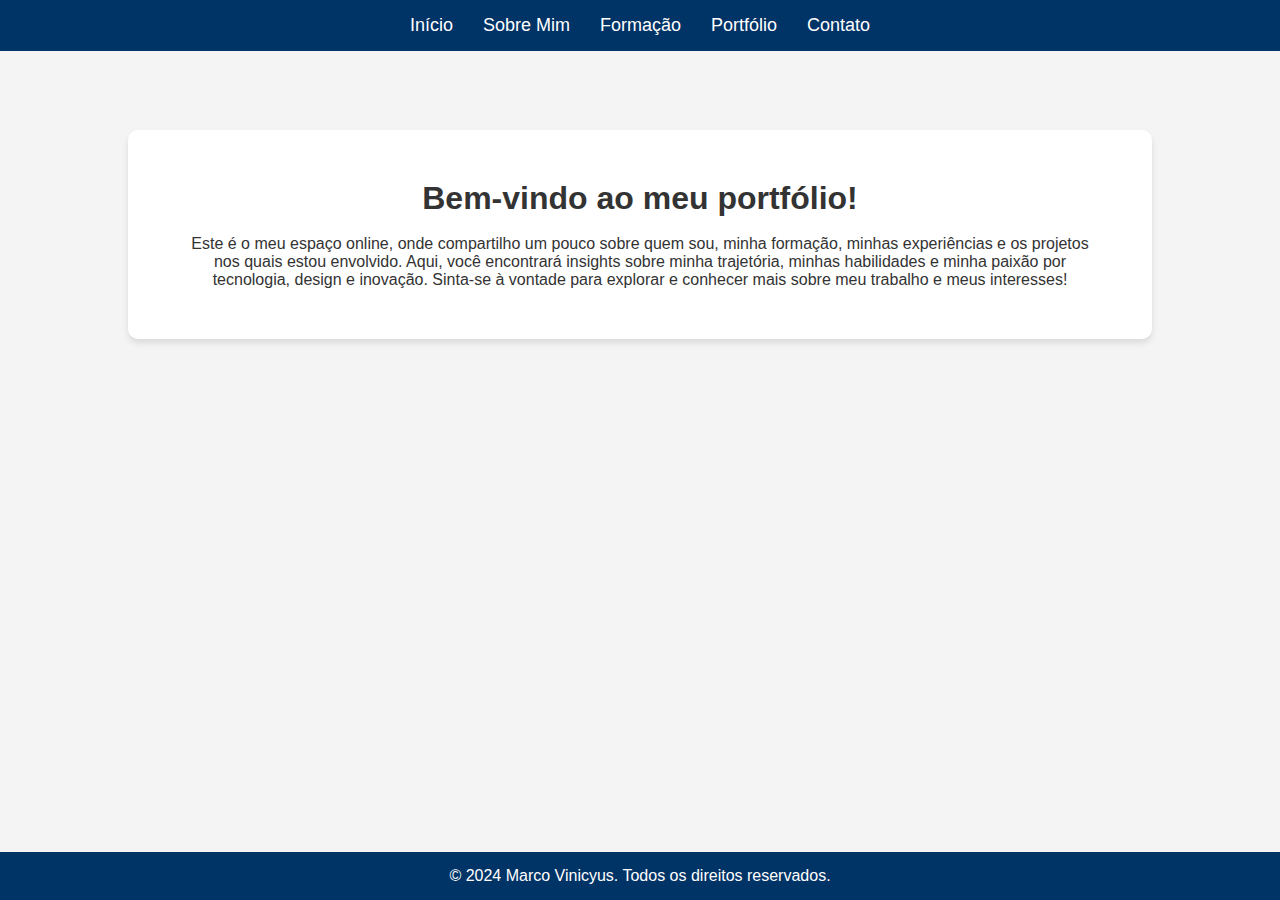
<file: index.html>
<!DOCTYPE html>
<html lang="pt-br">
<head>
    <meta charset="UTF-8">
    <meta name="viewport" content="width=device-width, initial-scale=1.0">
    <title>Meu Portfólio</title>
    <link rel="stylesheet" href="style.css">
</head>
<body>
    <header>
        <nav>
            <ul>
                <li><a href="index.html">Início</a></li>
                <li><a href="sobre.html">Sobre Mim</a></li>
                <li><a href="formacao.html">Formação</a></li>
                <li><a href="portfolio.html">Portfólio</a></li>
                <li><a href="contato.html">Contato</a></li>
            </ul>
        </nav>
    </header>
    <main>
        <section class="hero">
            <h1>Bem-vindo ao meu portfólio!</h1><br>
            <p>Este é o meu espaço online, onde compartilho um pouco sobre quem sou, minha formação, minhas experiências e os projetos nos quais estou envolvido. 
                Aqui, você encontrará insights sobre minha trajetória, minhas habilidades e minha paixão por tecnologia, design e inovação. 
                Sinta-se à vontade para explorar e conhecer mais sobre meu trabalho e meus interesses!</p>
        </section>
    </main>
    <footer>
        <p>&copy; 2024 Marco Vinicyus. Todos os direitos reservados.</p>
    </footer>
</body>
</html>
<script>
    // Função para validar o formulário de contato
    function validarFormulario(event) {
        // Previne o envio do formulário
        event.preventDefault();
        
        // Pegando os valores dos campos
        var nome = document.getElementById('nome').value;
        var email = document.getElementById('email').value;
        var mensagem = document.getElementById('mensagem').value;

        // Validação do nome
        if (nome === "") {
            alert("Por favor, insira seu nome.");
            return false;
        }

        // Validação do e-mail
        var emailRegex = /^[a-zA-Z0-9._-]+@[a-zA-Z0-9.-]+\.[a-zA-Z]{2,6}$/;
        if (email === "") {
            alert("Por favor, insira seu e-mail.");
            return false;
        } else if (!emailRegex.test(email)) {
            alert("Por favor, insira um e-mail válido.");
            return false;
        }

        // Validação da mensagem
        if (mensagem === "") {
            alert("Por favor, insira sua mensagem.");
            return false;
        }

        // Se tudo estiver correto, enviar o formulário
        alert("Formulário enviado com sucesso!");
        return true;
    }
</script>
</file>
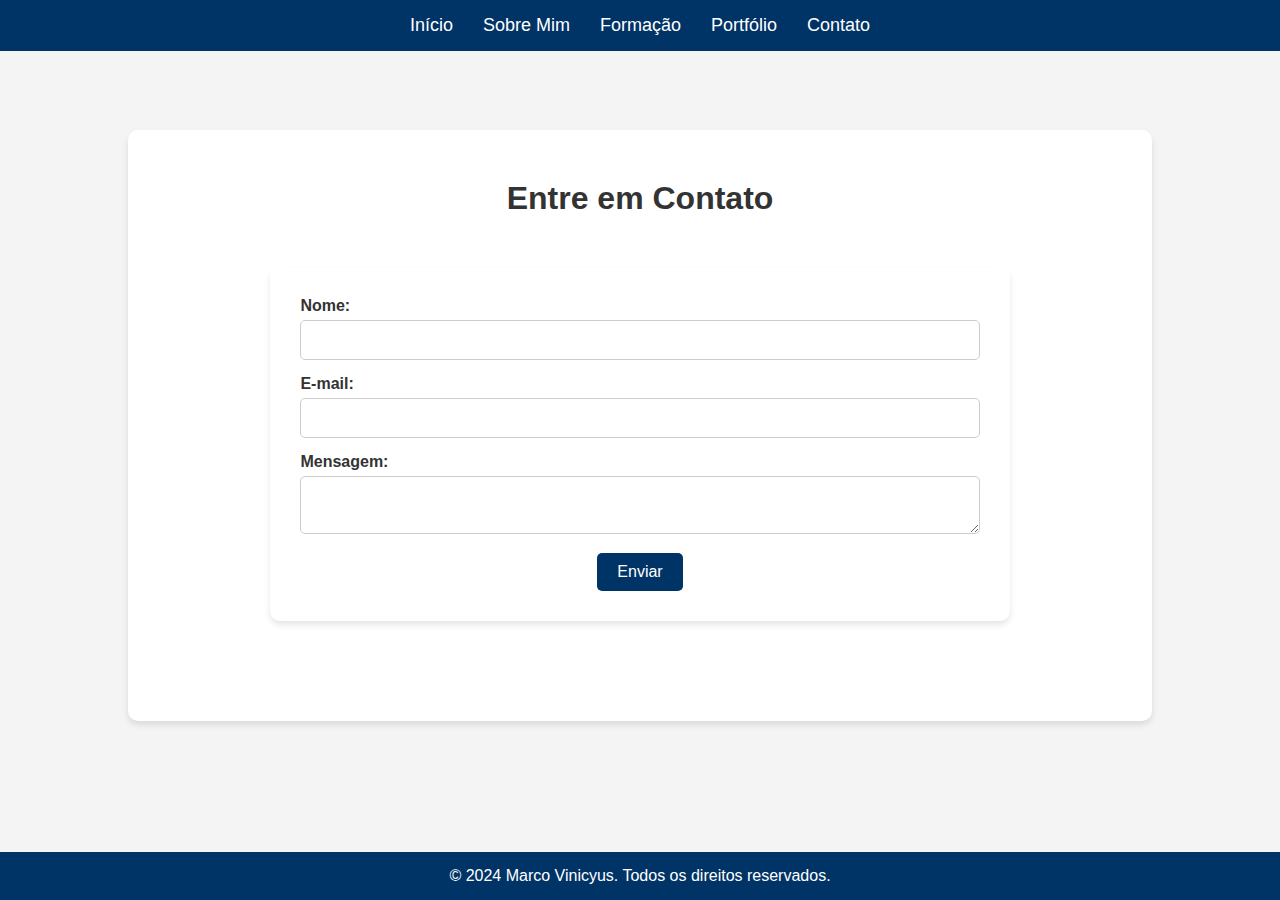
<file: contato.html>
<!DOCTYPE html>
<html lang="pt-br">
<head>
    <meta charset="UTF-8">
    <meta name="viewport" content="width=device-width, initial-scale=1.0">
    <title>Contato</title>
    <link rel="stylesheet" href="style.css">
</head>
<body>
    <header>
        <nav>
            <ul>
                <li><a href="index.html">Início</a></li>
                <li><a href="sobre.html">Sobre Mim</a></li>
                <li><a href="formacao.html">Formação</a></li>
                <li><a href="portfolio.html">Portfólio</a></li>
                <li><a href="contato.html">Contato</a></li>
            </ul>
        </nav>
    </header>

    <main>
        <section class="hero">
            <h1>Entre em Contato</h1>
            <form id="formContato" onsubmit="validarFormulario(event)">
                <div class="form-group">
                    <label for="nome">Nome:</label>
                    <input type="text" id="nome" name="nome" required>
                </div>
                <div class="form-group">
                    <label for="email">E-mail:</label>
                    <input type="email" id="email" name="email" required>
                </div>
                <div class="form-group">
                    <label for="mensagem">Mensagem:</label>
                    <textarea id="mensagem" name="mensagem" required></textarea>
                </div>
                <button type="submit" class="btn">Enviar</button>
            </form>
        </section>
    </main>

    <footer>
        <p>&copy; 2024 Marco Vinicyus. Todos os direitos reservados.</p>
    </footer>

    <script>
        // Função para validar o formulário de contato
        function validarFormulario(event) {
            // Previne o envio do formulário
            event.preventDefault();
            
            // Pegando os valores dos campos
            var nome = document.getElementById('nome').value;
            var email = document.getElementById('email').value;
            var mensagem = document.getElementById('mensagem').value;

            // Validação do nome
            if (nome === "") {
                alert("Por favor, insira seu nome.");
                return false;
            }

            // Validação do e-mail
            var emailRegex = /^[a-zA-Z0-9._-]+@[a-zA-Z0-9.-]+\.[a-zA-Z]{2,6}$/;
            if (email === "") {
                alert("Por favor, insira seu e-mail.");
                return false;
            } else if (!emailRegex.test(email)) {
                alert("Por favor, insira um e-mail válido.");
                return false;
            }

            // Validação da mensagem
            if (mensagem === "") {
                alert("Por favor, insira sua mensagem.");
                return false;
            }

            // Se tudo estiver correto, enviar o formulário
            alert("Formulário enviado com sucesso!");
            return true;
        }
    </script>
</body>
</html>
</file>
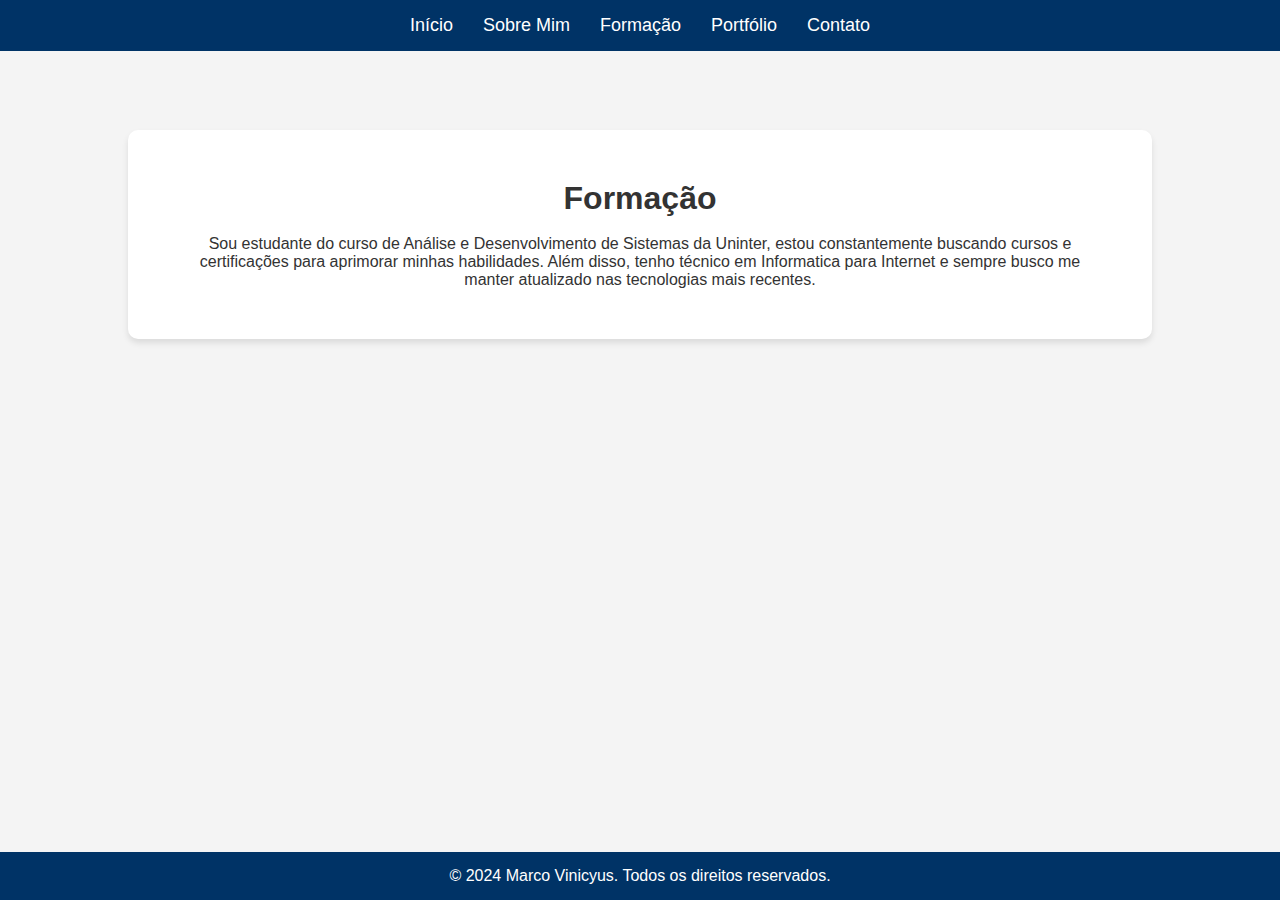
<file: formacao.html>
<!DOCTYPE html>
<html lang="pt-br">
<head>
    <meta charset="UTF-8">
    <meta name="viewport" content="width=device-width, initial-scale=1.0">
    <title>Formação</title>
    <link rel="stylesheet" href="style.css">
</head>
<body>
    <header>
        <nav>
            <ul>
                <li><a href="index.html">Início</a></li>
                <li><a href="sobre.html">Sobre Mim</a></li>
                <li><a href="formacao.html">Formação</a></li>
                <li><a href="portfolio.html">Portfólio</a></li>
                <li><a href="contato.html">Contato</a></li>
            </ul>
        </nav>
    </header>
    <main>
        <section class="hero">
            <h1>Formação</h1><br>
            <p>Sou estudante do curso de Análise e Desenvolvimento de Sistemas da Uninter,  estou constantemente buscando cursos e certificações para aprimorar minhas habilidades. Além disso, tenho técnico em Informatica para Internet e sempre busco me manter atualizado nas tecnologias mais recentes.</p>
        </section>
    </main>
    <footer>
        <p>&copy; 2024 Marco Vinicyus. Todos os direitos reservados.</p>
    </footer>
</body>
</html>
</file>
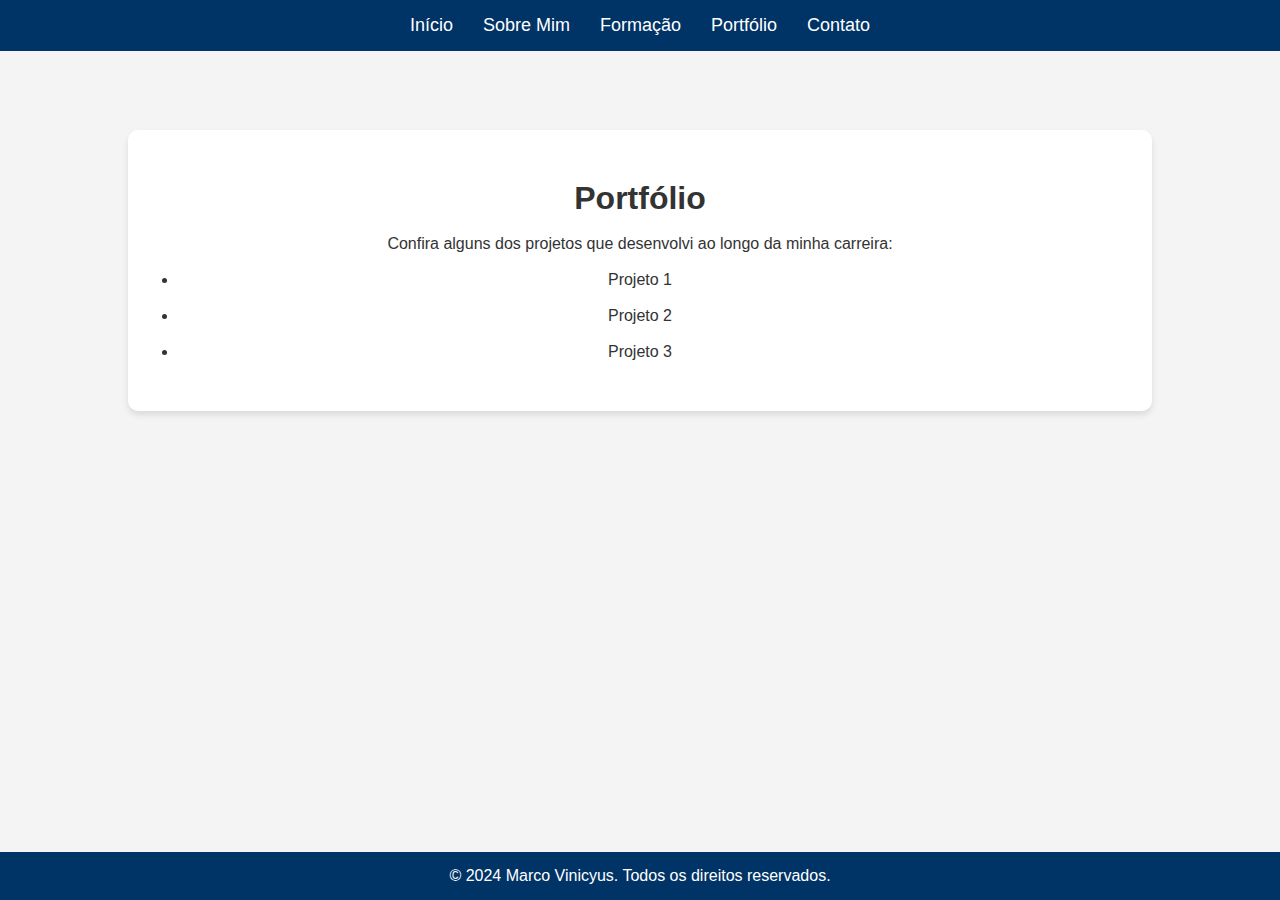
<file: portfolio.html>
<!DOCTYPE html>
<html lang="pt-br">
<head>
    <meta charset="UTF-8">
    <meta name="viewport" content="width=device-width, initial-scale=1.0">
    <title>Portfólio</title>
    <link rel="stylesheet" href="style.css"> <!-- Vinculando o CSS único -->
</head>
<body>
    <header>
        <nav>
            <ul>
                <li><a href="index.html">Início</a></li>
                <li><a href="sobre.html">Sobre Mim</a></li>
                <li><a href="formacao.html">Formação</a></li>
                <li><a href="portfolio.html">Portfólio</a></li>
                <li><a href="contato.html">Contato</a></li>
            </ul>
        </nav>
    </header>
    <main>
        <section class="hero">
            <h1>Portfólio</h1><br>
            <p>Confira alguns dos projetos que desenvolvi ao longo da minha carreira:</p><br>
            <ul>
                <li><a href="https://marcovinicyus.wixsite.com/achei" target="_blank">Projeto 1</a></li><br>
                <li><a href="https://conectcars.wordpress.com" target="_blank">Projeto 2</a></li><br>
                <li><a href="https://sites.google.com/view/restaurantesabordaterra" target="_blank">Projeto 3</a></li>
            </ul>

        </section>
    </main>
    <footer>
        <p>&copy; 2024 Marco Vinicyus. Todos os direitos reservados.</p>
    </footer>
</body>
</html>
</file>
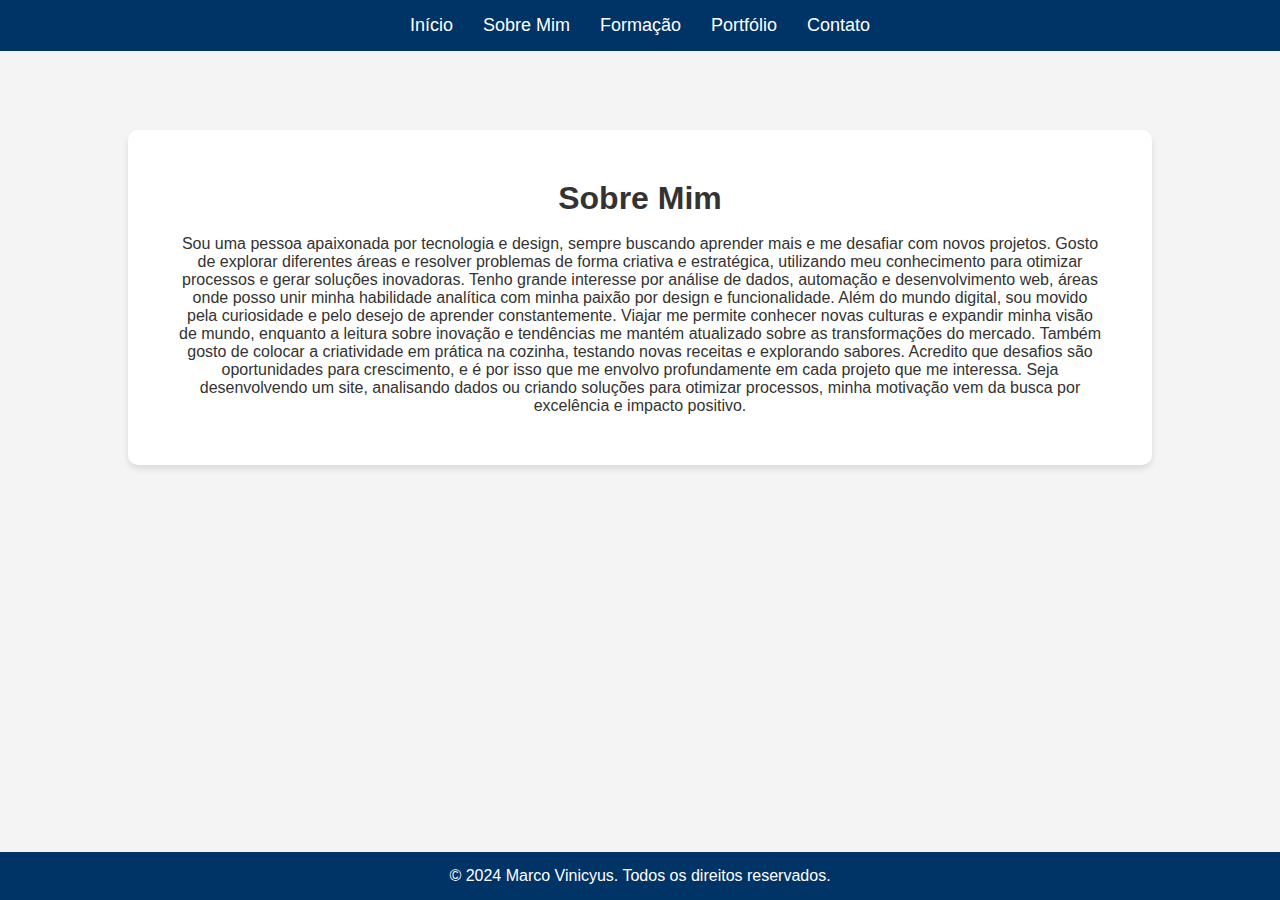
<file: sobre.html>
<!DOCTYPE html>
<html lang="pt-br">
<head>
    <meta charset="UTF-8">
    <meta name="viewport" content="width=device-width, initial-scale=1.0">
    <title>Sobre Mim</title>
    <link rel="stylesheet" href="style.css">
</head>
<body>
    <header>
        <nav>
            <ul>
                <li><a href="index.html">Início</a></li>
                <li><a href="sobre.html">Sobre Mim</a></li>
                <li><a href="formacao.html">Formação</a></li>
                <li><a href="portfolio.html">Portfólio</a></li>
                <li><a href="contato.html">Contato</a></li>
            </ul>
        </nav>
    </header>
    <main>
        <section class="hero"> 
            <h1>Sobre Mim</h1><br>
            <p>Sou uma pessoa apaixonada por tecnologia e design, sempre buscando aprender mais e me desafiar com novos projetos. Gosto de explorar diferentes áreas e resolver problemas de forma criativa e estratégica, utilizando meu conhecimento para otimizar processos e gerar soluções inovadoras. Tenho grande interesse por análise de dados, automação e desenvolvimento web, áreas onde posso unir minha habilidade analítica com minha paixão por design e funcionalidade.
            Além do mundo digital, sou movido pela curiosidade e pelo desejo de aprender constantemente. Viajar me permite conhecer novas culturas e expandir minha visão de mundo, enquanto a leitura sobre inovação e tendências me mantém atualizado sobre as transformações do mercado. Também gosto de colocar a criatividade em prática na cozinha, testando novas receitas e explorando sabores.
            Acredito que desafios são oportunidades para crescimento, e é por isso que me envolvo profundamente em cada projeto que me interessa. Seja desenvolvendo um site, analisando dados ou criando soluções para otimizar processos, minha motivação vem da busca por excelência e impacto positivo.</p>
        </section>
    </main>
    <footer>
        <p>&copy; 2024 Marco Vinicyus. Todos os direitos reservados.</p>
    </footer>
</body>
</html>
</file>
<file: style.css>
/* Reset básico */
* {
    margin: 0;
    padding: 0;
    box-sizing: border-box;
    font-family: Arial, sans-serif;
}

body {
    background-color: #f4f4f4;
    color: #333;
    text-align: center;
}

/* Estilização do menu */
header {
    background: #003366; /* Azul escuro */
    padding: 15px 0;
    position: fixed;
    width: 100%;
    top: 0;
    left: 0;
    z-index: 1000;
}

nav ul {
    list-style: none;
    display: flex;
    justify-content: center;
}

nav ul li {
    margin: 0 15px;
}

nav ul li a {
    color: white;
    text-decoration: none;
    font-size: 18px;
    transition: 0.3s;
}

nav ul li a:hover {
    color: #f4a261; /* Cor de destaque */
}

/* Ajustando o conteúdo principal */
main {
    padding-top: 80px; /* Para compensar o menu fixo */
}

.hero {
    background: #fff;
    padding: 50px;
    border-radius: 10px;
    box-shadow: 0px 4px 6px rgba(0, 0, 0, 0.1);
    width: 80%;
    margin: 50px auto;
}

/* Rodapé */
footer {
    background: #003366; /* Azul escuro */
    color: white;
    padding: 15px;
    position: absolute;
    bottom: 0;
    width: 100%;
}

/* Estilização do formulário */
form {
    background: #fff;
    padding: 30px;
    border-radius: 10px;
    box-shadow: 0px 4px 6px rgba(0, 0, 0, 0.1);
    width: 80%;
    margin: 50px auto;
}

form .form-group {
    margin-bottom: 15px;
    text-align: left;
}

form label {
    font-size: 16px;
    font-weight: bold;
    margin-bottom: 5px;
    display: block;
}

form input[type="text"],
form input[type="email"],
form textarea {
    width: 100%;
    padding: 10px;
    font-size: 16px;
    border: 1px solid #ccc;
    border-radius: 5px;
}

form textarea {
    resize: vertical;
}

form button {
    background-color: #003366; /* Azul escuro */
    color: white;
    font-size: 16px;
    padding: 10px 20px;
    border: none;
    border-radius: 5px;
    cursor: pointer;
    transition: background-color 0.3s;
}

form button:hover {
    background-color: #f4a261; /* Cor de destaque */
}
a {
    text-decoration: none; /* Remove o sublinhado */
    color: inherit; /* Herda a cor do texto ao invés de usar a cor padrão azul */
  }
</file>
